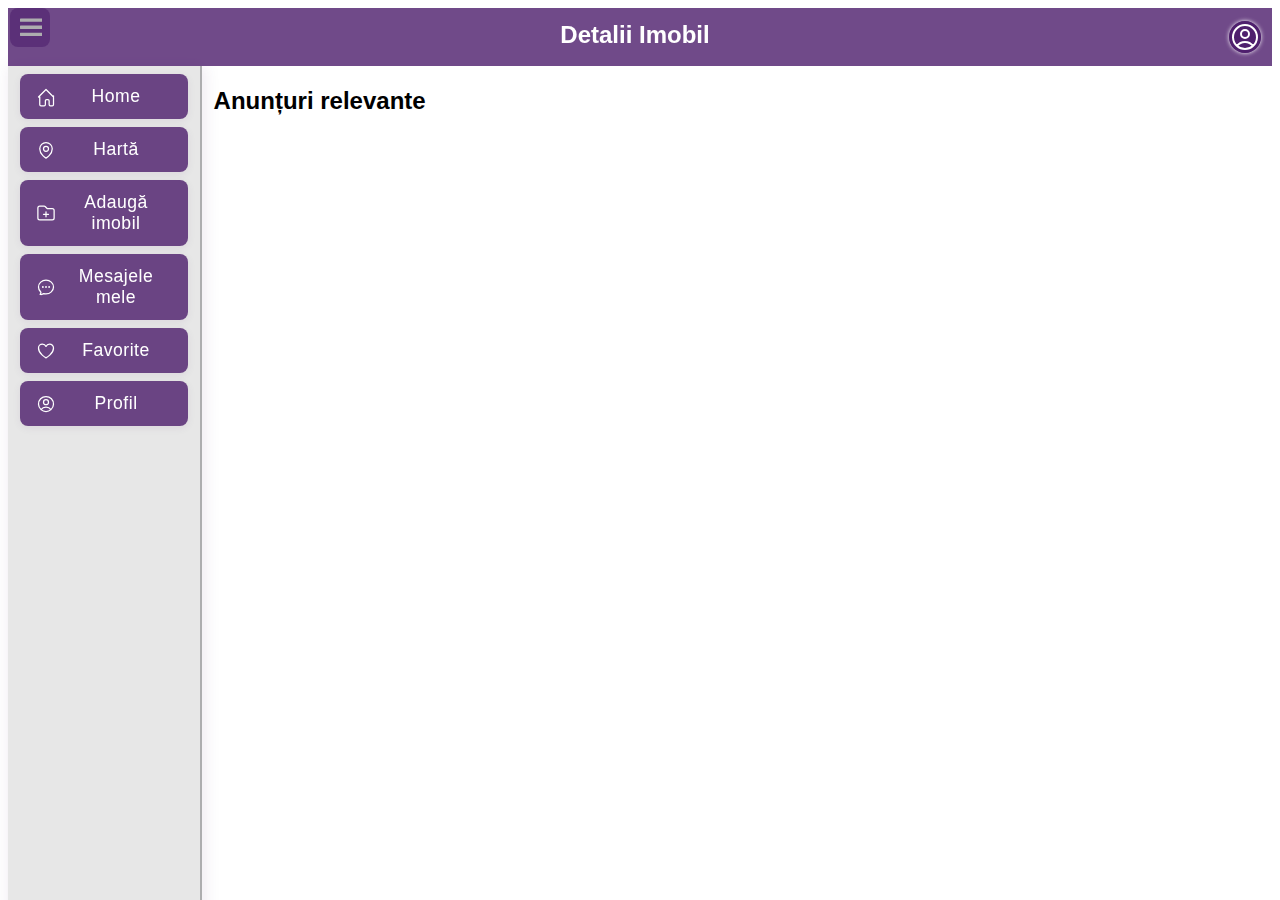
<file: html/detalii.html>
<!DOCTYPE html>
<html lang="ro">
<head>
  <meta charset="UTF-8">
  <title>Detalii Imobil</title>
  <link rel="stylesheet" href="../css/detalii.css">
  <link rel="stylesheet" href="../css/navbar.css">
  <link rel="stylesheet" href="../css/header.css">
  <link rel="stylesheet" href="../css/imobile-cards.css">
  <script src="../js/navbar.js"></script>
  <script src="../js/detalii.js"></script>
</head>
<body>
    <header>
        <span class="header-spacer"></span>
        <h1>Detalii Imobil</h1>
        <a href="profile.html" id="profilBtn" >
            <svg xmlns="http://www.w3.org/2000/svg" fill="none" viewBox="0 0 24 24" stroke-width="1.5" stroke="currentColor" width="32" height="32" style="vertical-align:middle;">
                <path stroke-linecap="round" stroke-linejoin="round" d="M17.982 18.725A7.488 7.488 0 0 0 12 15.75a7.488 7.488 0 0 0-5.982 2.975m11.963 0a9 9 0 1 0-11.963 0m11.963 0A8.966 8.966 0 0 1 12 21a8.966 8.966 0 0 1-5.982-2.275M15 9.75a3 3 0 1 1-6 0 3 3 0 0 1 6 0Z" />
            </svg>
        </a>
    </header>

    <button id="menuBtn" aria-label="Deschide meniul">
        <svg width="24" height="20" viewBox="0 0 24 24" fill="none">
            <rect y="3" width="30" height="4" rx="0.5" fill="#adadaf"/>
            <rect y="11.5" width="30" height="4" rx="0.5" fill="#adadaf"/>
            <rect y="20" width="30" height="4" rx="0.5" fill="#adadaf"/>
        </svg>
    </button>

    <nav id="navbar">
    <ul>
      <li>
        <a class="home" href="../index.html" id="homeBtn">
        <svg class="icon-home" xmlns="http://www.w3.org/2000/svg" fill="none" viewBox="0 0 24 24" stroke-width="1.5" stroke="currentColor" width="28" height="28" style="vertical-align:middle; margin-right:8px;">
          <path stroke-linecap="round" stroke-linejoin="round" d="M3 12l9-9 9 9M4.5 10.5V21a1.5 1.5 0 001.5 1.5h3.75a1.5 1.5 0 001.5-1.5v-4.5a1.5 1.5 0 011.5-1.5h1.5a1.5 1.5 0 011.5 1.5V21a1.5 1.5 0 001.5 1.5H19.5a1.5 1.5 0 001.5-1.5V10.5" />
        </svg>
          Home
        </a>
      </li>
      <li>
        <a class="map" href="map.html" id="mapBtn">
        <svg class="icon-map" xmlns="http://www.w3.org/2000/svg" fill="none" viewBox="0 0 24 24" width="18" height="18" stroke-width="1.5" stroke="currentColor" style="vertical-align:middle; margin-right:6px;">
          <path stroke-linecap="round" stroke-linejoin="round" d="M15 10.5a3 3 0 1 1-6 0 3 3 0 0 1 6 0Z" />
          <path stroke-linecap="round" stroke-linejoin="round" d="M19.5 10.5c0 7.142-7.5 11.25-7.5 11.25S4.5 17.642 4.5 10.5a7.5 7.5 0 1 1 15 0Z" />
        </svg>
        Hartă
      </a>
      </li>
      <li>
       <a class="add" href="add-imobile.html" id="addBtn">
         <svg class="icon-add" xmlns="http://www.w3.org/2000/svg" fill="none" viewBox="0 0 24 24" stroke-width="1.5" stroke="currentColor" width="18" height="18" style="vertical-align:middle;">
            <path stroke-linecap="round" stroke-linejoin="round" d="M12 10.5v6m3-3H9m4.06-7.19-2.12-2.12a1.5 1.5 0 0 0-1.061-.44H4.5A2.25 2.25 0 0 0 2.25 6v12a2.25 2.25 0 0 0 2.25 2.25h15A2.25 2.25 0 0 0 21.75 18V9a2.25 2.25 0 0 0-2.25-2.25h-5.379a1.5 1.5 0 0 1-1.06-.44Z" />
        </svg>
        Adaugă imobil
        </a>
      </li>
      <li>
        <a class="chat" href="my-chat.html" id="chatBtn">
          <svg class="icon-chat" xmlns="http://www.w3.org/2000/svg" fill="none" viewBox="0 0 24 24" width="18" height="18" stroke-width="1.5" stroke="currentColor" style="vertical-align:middle;">
            <path stroke-linecap="round" stroke-linejoin="round" d="M8.625 12a.375.375 0 1 1-.75 0 .375.375 0 0 1 .75 0Zm0 0H8.25m4.125 0a.375.375 0 1 1-.75 0 .375.375 0 0 1 .75 0Zm0 0H12m4.125 0a.375.375 0 1 1-.75 0 .375.375 0 0 1 .75 0Zm0 0h-.375M21 12c0 4.556-4.03 8.25-9 8.25a9.764 9.764 0 0 1-2.555-.337A5.972 5.972 0 0 1 5.41 20.97a5.969 5.969 0 0 1-.474-.065 4.48 4.48 0 0 0 .978-2.025c.09-.457-.133-.901-.467-1.226C3.93 16.178 3 14.189 3 12c0-4.556 4.03-8.25 9-8.25s9 3.694 9 8.25Z" />
          </svg>
          Mesajele mele
        </a>
      </li>
      <li>
        <a class="favorites" href="favorites.html" id="Btn">
          <svg class="icon-favorites" xmlns="http://www.w3.org/2000/svg" fill="none" viewBox="0 0 24 24" stroke-width="1.5" stroke="currentColor" class="size-6">
            <path stroke-linecap="round" stroke-linejoin="round" d="M21 8.25c0-2.485-2.099-4.5-4.688-4.5-1.935 0-3.597 1.126-4.312 2.733-.715-1.607-2.377-2.733-4.313-2.733C5.1 3.75 3 5.765 3 8.25c0 7.22 9 12 9 12s9-4.78 9-12Z" />
          </svg>

          Favorite
        </a>
      </li>
      <li>
        <a class="profile" href="profile.html" id="profileBtn">
          <svg class="icon-profile" xmlns="http://www.w3.org/2000/svg" fill="none" viewBox="0 0 24 24" stroke-width="1.5" stroke="currentColor" class="size-6">
            <path stroke-linecap="round" stroke-linejoin="round" d="M17.982 18.725A7.488 7.488 0 0 0 12 15.75a7.488 7.488 0 0 0-5.982 2.975m11.963 0a9 9 0 1 0-11.963 0m11.963 0A8.966 8.966 0 0 1 12 21a8.966 8.966 0 0 1-5.982-2.275M15 9.75a3 3 0 1 1-6 0 3 3 0 0 1 6 0Z" />
          </svg>
          Profil
        </a>
      </li>
    </ul>
  </nav>   

    <div style="margin-left:15%;padding:1px 16px;height:auto;">
        <div id="detalii-container"></div>
        <h2>Anunțuri relevante</h2>
        <div id="relevante-container" class="imobile-cards"></div>
    </div>


</body>
</html>
</file>
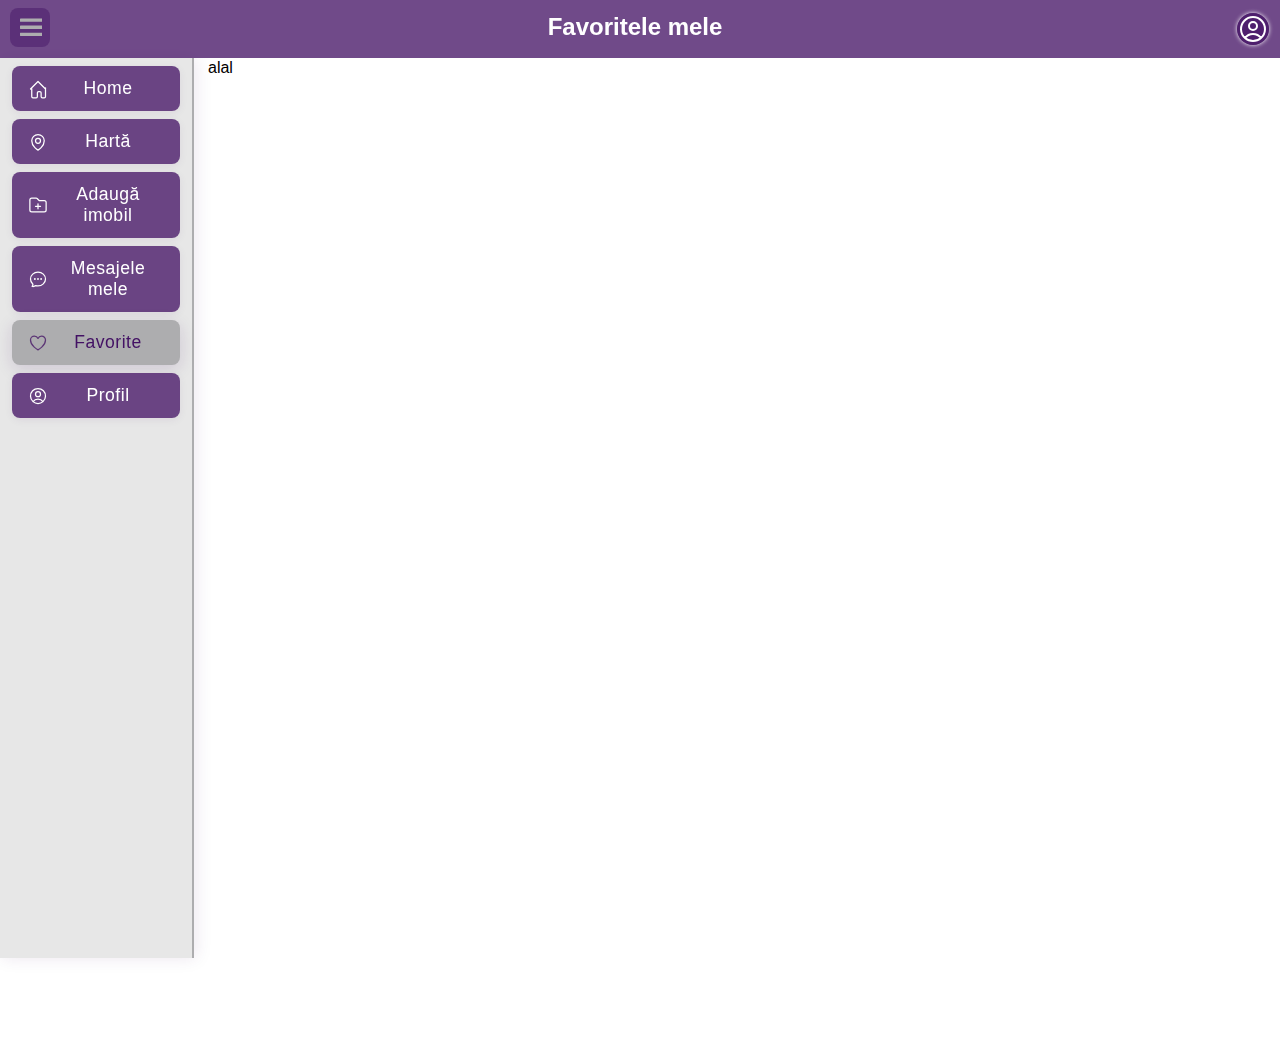
<file: html/favorites.html>
<!DOCTYPE html>
<html lang="en">
<head>
    <meta charset="UTF-8">
    <meta name="viewport" content="width=device-width, initial-scale=1.0">
    <title>Favoritele mele</title>
    <link rel="stylesheet" href="../css/favorites.css">
    <link rel="stylesheet" href="../css/navbar.css">
    <link rel="stylesheet" href="../css/header.css">
    <script src="../js/navbar.js"></script>
</head>
<body>
    <header>
        <span class="header-spacer"></span>
        <h1>Favoritele mele</h1>
        <a href="profile.html" id="profilBtn" >
            <svg xmlns="http://www.w3.org/2000/svg" fill="none" viewBox="0 0 24 24" stroke-width="1.5" stroke="currentColor" width="32" height="32" style="vertical-align:middle;">
                <path stroke-linecap="round" stroke-linejoin="round" d="M17.982 18.725A7.488 7.488 0 0 0 12 15.75a7.488 7.488 0 0 0-5.982 2.975m11.963 0a9 9 0 1 0-11.963 0m11.963 0A8.966 8.966 0 0 1 12 21a8.966 8.966 0 0 1-5.982-2.275M15 9.75a3 3 0 1 1-6 0 3 3 0 0 1 6 0Z" />
            </svg>
        </a>
    </header>

    <button id="menuBtn" aria-label="Deschide meniul">
        <svg width="24" height="20" viewBox="0 0 24 24" fill="none">
            <rect y="3" width="30" height="4" rx="0.5" fill="#adadaf"/>
            <rect y="11.5" width="30" height="4" rx="0.5" fill="#adadaf"/>
            <rect y="20" width="30" height="4" rx="0.5" fill="#adadaf"/>
        </svg>
    </button>

    <nav id="navbar">
    <ul>
      <li>
        <a class="home" href="../index.html" id="homeBtn">
        <svg class="icon-home" xmlns="http://www.w3.org/2000/svg" fill="none" viewBox="0 0 24 24" stroke-width="1.5" stroke="currentColor" width="28" height="28" style="vertical-align:middle; margin-right:8px;">
          <path stroke-linecap="round" stroke-linejoin="round" d="M3 12l9-9 9 9M4.5 10.5V21a1.5 1.5 0 001.5 1.5h3.75a1.5 1.5 0 001.5-1.5v-4.5a1.5 1.5 0 011.5-1.5h1.5a1.5 1.5 0 011.5 1.5V21a1.5 1.5 0 001.5 1.5H19.5a1.5 1.5 0 001.5-1.5V10.5" />
        </svg>
          Home
        </a>
      </li>
      <li>
        <a class="map" href="map.html" id="mapBtn">
        <svg class="icon-map" xmlns="http://www.w3.org/2000/svg" fill="none" viewBox="0 0 24 24" width="18" height="18" stroke-width="1.5" stroke="currentColor" style="vertical-align:middle; margin-right:6px;">
          <path stroke-linecap="round" stroke-linejoin="round" d="M15 10.5a3 3 0 1 1-6 0 3 3 0 0 1 6 0Z" />
          <path stroke-linecap="round" stroke-linejoin="round" d="M19.5 10.5c0 7.142-7.5 11.25-7.5 11.25S4.5 17.642 4.5 10.5a7.5 7.5 0 1 1 15 0Z" />
        </svg>
        Hartă
      </a>
      </li>
      <li>
       <a class="add" href="add-imobile.html" id="addBtn">
         <svg class="icon-add" xmlns="http://www.w3.org/2000/svg" fill="none" viewBox="0 0 24 24" stroke-width="1.5" stroke="currentColor" width="18" height="18" style="vertical-align:middle;">
            <path stroke-linecap="round" stroke-linejoin="round" d="M12 10.5v6m3-3H9m4.06-7.19-2.12-2.12a1.5 1.5 0 0 0-1.061-.44H4.5A2.25 2.25 0 0 0 2.25 6v12a2.25 2.25 0 0 0 2.25 2.25h15A2.25 2.25 0 0 0 21.75 18V9a2.25 2.25 0 0 0-2.25-2.25h-5.379a1.5 1.5 0 0 1-1.06-.44Z" />
        </svg>
        Adaugă imobil
        </a>
      </li>
      <li>
        <a class="chat" href="my-chat.html" id="chatBtn">
          <svg class="icon-chat" xmlns="http://www.w3.org/2000/svg" fill="none" viewBox="0 0 24 24" width="18" height="18" stroke-width="1.5" stroke="currentColor" style="vertical-align:middle;">
            <path stroke-linecap="round" stroke-linejoin="round" d="M8.625 12a.375.375 0 1 1-.75 0 .375.375 0 0 1 .75 0Zm0 0H8.25m4.125 0a.375.375 0 1 1-.75 0 .375.375 0 0 1 .75 0Zm0 0H12m4.125 0a.375.375 0 1 1-.75 0 .375.375 0 0 1 .75 0Zm0 0h-.375M21 12c0 4.556-4.03 8.25-9 8.25a9.764 9.764 0 0 1-2.555-.337A5.972 5.972 0 0 1 5.41 20.97a5.969 5.969 0 0 1-.474-.065 4.48 4.48 0 0 0 .978-2.025c.09-.457-.133-.901-.467-1.226C3.93 16.178 3 14.189 3 12c0-4.556 4.03-8.25 9-8.25s9 3.694 9 8.25Z" />
          </svg>
          Mesajele mele
        </a>
      </li>
      <li>
        <a class="favorites active" href="favorites.html" id="Btn">
          <svg class="icon-favorites" xmlns="http://www.w3.org/2000/svg" fill="none" viewBox="0 0 24 24" stroke-width="1.5" stroke="currentColor" class="size-6">
            <path stroke-linecap="round" stroke-linejoin="round" d="M21 8.25c0-2.485-2.099-4.5-4.688-4.5-1.935 0-3.597 1.126-4.312 2.733-.715-1.607-2.377-2.733-4.313-2.733C5.1 3.75 3 5.765 3 8.25c0 7.22 9 12 9 12s9-4.78 9-12Z" />
          </svg>

          Favorite
        </a>
      </li>
      <li>
        <a class="profile" href="profile.html" id="profileBtn">
          <svg class="icon-profile" xmlns="http://www.w3.org/2000/svg" fill="none" viewBox="0 0 24 24" stroke-width="1.5" stroke="currentColor" class="size-6">
            <path stroke-linecap="round" stroke-linejoin="round" d="M17.982 18.725A7.488 7.488 0 0 0 12 15.75a7.488 7.488 0 0 0-5.982 2.975m11.963 0a9 9 0 1 0-11.963 0m11.963 0A8.966 8.966 0 0 1 12 21a8.966 8.966 0 0 1-5.982-2.275M15 9.75a3 3 0 1 1-6 0 3 3 0 0 1 6 0Z" />
          </svg>
          Profil
        </a>
      </li>
    </ul>
  </nav>   

<div style="margin-left:15%;padding:1px 16px;height:1000px;">
    alal
</div>
    
</body>
</html>
</file>
<file: css/detalii.css>
.detalii-card { background: #fff; border-radius: 12px; padding: 24px; margin-bottom: 32px; box-shadow: 0 2px 8px #0001; }
.galerie { display: flex; gap: 8px; margin-bottom: 16px; }
.galerie-img { border-radius: 6px; border: 1px solid #ccc; }
#galerie-modal { display: none; align-items: center; justify-content: center; }
.imobil-card { display: inline-block; width: 220px; margin: 8px; background: #fafafa; border-radius: 8px; box-shadow: 0 1px 4px #0001; }
.imobil-card-img { height: 120px; background-size: cover; background-position: center; border-radius: 8px 8px 0 0; }
.imobil-card-body { padding: 12px; }
</file>
<file: css/navbar.css>
body, input, select, button, textarea, .layer-chip {
  font-family: 'Open Sans', sans-serif;
}

nav ul {
  list-style-type: none;
  margin: 0;
  padding: 0;
  width: 15%;
  background-color: #f1f1f1;
  position: fixed;
  height: 100%;
  /*overflow: scroll;*/
  background: rgb(231, 231, 231);
  /*border-radius: 0 16px 16px 0;*/
  box-shadow: 2px 0 16px rgba(67,17,100,0.10);
  border: none;
  border-right: 2px solid #adadaf;
}

nav li {
  text-align: center;
  border: none;
  margin-bottom: 8px;
  border-top:#000000;
  border-left: #000000;
  border-right: #000000;
}

nav li a {
  display: flex;
  align-items: center;
  justify-content: center;
  padding-left: 44px;
  color: #fff;
  background: #431164c2;
  border-radius: 8px;
  margin: 8px 12px;
  padding: 12px 20px 12px 44px;
  font-weight: 500;
  font-size: 1.1em;
  letter-spacing: 0.5px;
  box-shadow: 0 2px 8px rgba(67,17,100,0.07);
  position: relative;
  transition: background 0.2s, color 0.2s, box-shadow 0.2s;
  text-decoration: none;
}


nav li a:hover {
  background: #adadaf;
  color: #431164;
  box-shadow: 0 4px 16px rgba(67,17,100,0.15);
}

nav li a.active {
  background: #adadaf;
  color: #431164;
  box-shadow: 0 4px 16px rgba(67,17,100,0.15);
}

nav li a.active .icon-home,
nav li a.active .icon-map,
nav li a.active .icon-add,
nav li a.active .icon-favorites,
nav li a.active .icon-chat,
nav li a.active .icon-profile {
  color: #431164c2;
}

nav li a:hover .icon-home,
nav li a:hover .icon-map,
nav li a:hover .icon-add,
nav li a:hover .icon-favorites,
nav li a:hover .icon-chat,
nav li a:hover .icon-profile {
  color: #431164c2;
}

#profilBtn {
  margin-right: 10px;   
}

.icon-profile,
.icon-favorites,
.icon-chat,
.icon-home,
.icon-map,
.icon-add {
  position: absolute;
  left: 16px;
  top: 50%;
  transform: translateY(-50%);
  width: 20px;  
  height: 20px;
  color: #ffffff;
  transition: color 0.2s;
}



#menuBtn {
  position: fixed;
  top: 8px;
  left: 10px;
  z-index: 1200;
  background: #43116473;
  border: none;
  border-radius: 8px;
  cursor: pointer;
  padding: 8px;
  transition: background 0.2s;
}

#menuBtn:hover {
  background: #adadaf;
  box-shadow: 0 0 4px #431164c2;
  
}

#menuBtn:hover svg rect {
  fill:#431164c2;
}
</file>
<file: css/header.css>
body, input, select, button, textarea, .layer-chip {
  font-family: 'Open Sans', sans-serif;
}

header {
  position: sticky;
  top: 0;
  z-index: 1100;
  background-color: #431164c2;
  color: white;
  padding: 1px;
  text-align: center;
  box-shadow: #555;
  display: flex;
  align-items: center;
  justify-content: space-between;
}

.header-spacer {
  width: 32px; 
  height: 32px;
  display: block;
}

header h1 {
  color:  white;
  font-size: 1.5em;
  margin-top: 0.5em;
  box-shadow: #555;
}

#profilBtn svg {
  color: white;
  background: #431164c2;
  border-radius: 50%;
  box-shadow: 0 0 4px #fff;
}

#profilBtn:hover svg {
  color:#431164c2;
  background: white;
  border-radius: 50%;
  box-shadow: 0 0 4px #431164c2;
}
</file>
<file: css/imobile-cards.css>
/* ===== VARIABILE CSS ===== */
:root {
  /* Culori principale */
  --color-primary: #431164;
  --color-primary-alpha: #431164c2;
  --color-white: #fff;
  --color-background-light: #f7f3fa;
  --color-border: #e2d6f3;
  --color-border-alpha: #e2d6f3bc;
  --color-text-secondary: #7d5fa7d4;
  --color-text-muted: #adadaf;
  --color-text-muted-alpha: #adadaf7e;
  
  /* Umbre */
  --shadow-light: 0 4px 24px rgba(67,17,100,0.10);
  --shadow-medium: 0 8px 32px rgba(67,17,100,0.18);
  --shadow-small: 0 2px 8px rgba(67,17,100,0.10);
  --shadow-small-light: 0 2px 8px rgba(67,17,100,0.07);
  
  /* Dimensiuni */
  --card-width: 320px;
  --card-border-radius: 18px;
  --image-height: 180px;
  --button-border-radius: 8px;
  --like-button-size: 38px;
  
  /* Spacing */
  --gap-small: 0.4em;
  --gap-medium: 0.7em;
  --gap-large: 2em;
  --padding-small: 0.7em;
  --padding-medium: 1.2em;
}

/* ===== CONTAINER PRINCIPAL ===== */
.imobile-cards {
  display: flex;
  gap: var(--gap-large);
  justify-content: center;
  flex-wrap: wrap;
  margin: var(--gap-large) 0;
}

/* ===== CARD PRINCIPAL ===== */
.imobil-card {
  background: var(--color-white);
  border-radius: var(--card-border-radius);
  box-shadow: var(--shadow-light);
  overflow: hidden;
  width: var(--card-width);
  display: flex;
  flex-direction: column;
  transition: box-shadow 0.2s, transform 0.2s;
  border: 1.5px solid var(--color-border);
}

.imobil-card:hover {
  box-shadow: var(--shadow-medium);
  transform: translateY(-4px) scale(1.02);
}

/* ===== SECTIUNEA IMAGINE ===== */
.imobil-card-img {
  position: relative;
  height: var(--image-height);
  background-size: cover;
  background-position: center;
  display: flex;
  align-items: flex-start;
  justify-content: space-between;
  padding: var(--padding-small) var(--padding-small) 0 var(--padding-small);
}

/* Labels (pret si tip) */
.imobil-card-labels {
  display: flex;
  flex-direction: column;
  gap: var(--gap-small);
  position: absolute;
  left: var(--padding-small);
  top: var(--padding-small);
  z-index: 2;
}

.imobil-pret {
  background: var(--color-primary-alpha);
  color: var(--color-white);
  font-weight: 700;
  padding: 0.3em 0.8em;
  border-radius: var(--button-border-radius) var(--button-border-radius) var(--button-border-radius) 2px;
  font-size: 1.1em;
  margin-bottom: 0.2em;
  box-shadow: var(--shadow-small);
}

.imobil-tip {
  background: var(--color-border-alpha);
  color: var(--color-primary);
  font-weight: 600;
  padding: 0.2em var(--padding-small);
  border-radius: var(--button-border-radius) var(--button-border-radius) var(--button-border-radius) 2px;
  font-size: 0.95em;
  box-shadow: var(--shadow-small-light);
}

/* Buton like */
.imobil-like-btn {
  position: absolute;
  top: var(--padding-small);
  right: var(--padding-small);
  background: rgba(255,255,255,0.85);
  border: none;
  border-radius: 50%;
  width: var(--like-button-size);
  height: var(--like-button-size);
  font-size: 1.3em;
  color: var(--color-primary);
  cursor: pointer;
  box-shadow: var(--shadow-small);
  transition: background 0.2s, color 0.2s;
  display: flex;
  align-items: center;
  justify-content: center;
}

.imobil-like-btn:hover {
  background: var(--color-primary);
  color: var(--color-white);
}

/* ===== CONTINUTUL CARDULUI ===== */
.imobil-card-body {
  background: var(--color-background-light);
  padding: var(--padding-medium) var(--padding-medium) var(--padding-medium) 2em;
  display: flex;
  flex-direction: column;
  gap: var(--gap-medium);
}

/* Locatie */
.imobil-locatie {
  display: flex;
  align-items: center;
  gap: var(--gap-small);
  color: var(--color-text-secondary);
  font-size: 1em;
  font-weight: 500;
  margin-bottom: 0.2em;
}

.icon-locatie {
  font-size: 1.2em;
  color: var(--color-text-muted);
}

/* Titlu */
.imobil-titlu {
  font-size: 1.25em;
  font-weight: 700;
  color: var(--color-primary);
  margin-bottom: 0.2em;
}

/* Informatii suplimentare */
.imobil-info {
  display: flex;
  gap: var(--gap-medium);
  margin-bottom: 0.5em;
}

.imobil-mp {
  background: var(--color-border);
  color: var(--color-primary-alpha);
  border-radius: 16px;
  padding: 0.15em 0.90em;
  font-size: 0.8em;
  font-weight: 600;
  box-shadow: var(--shadow-small-light);
}

/* ===== FOOTER CARD ===== */
.imobil-card-footer {
  display: flex;
  align-items: center;
  justify-content: space-between;
  margin-top: 0.5em;
}

/* Buton detalii */
.imobil-detalii-btn {
  background: var(--color-primary-alpha);
  color: var(--color-white);
  border: none;
  border-radius: var(--button-border-radius);
  padding: 0.5em 1.2em;
  font-size: 1em;
  cursor: pointer;
  transition: background 0.2s, color 0.2s;
  box-shadow: var(--shadow-small-light);
}

.imobil-detalii-btn:hover {
  background: var(--color-text-muted-alpha);
  color: var(--color-primary);
  border: 1.4px solid var(--color-primary);
}

/* ID imobil */
.imobil-id {
  color: var(--color-text-muted);
  font-size: 0.98em;
  font-weight: 500;
  margin-left: 1em;
}

/* Stiluri pentru butonul de like */
.imobil-like-btn.liked {
  background: rgba(220, 53, 69, 0.9);
  color: white;
}

.imobil-like-btn.liked:hover {
  background: rgba(220, 53, 69, 1);
  color: white;
}

/* ===== RESPONSIVE DESIGN ===== */
@media (max-width: 1000px) {
  .imobile-cards {
    flex-direction: column;
    align-items: center;
    gap: 1.5em;
  }
  
  .imobil-card {
    width: 95vw;
    max-width: 400px;
  }
}
</file>
<file: css/favorites.css>
body {
  margin: 0;
  padding: 0;
}
</file>
